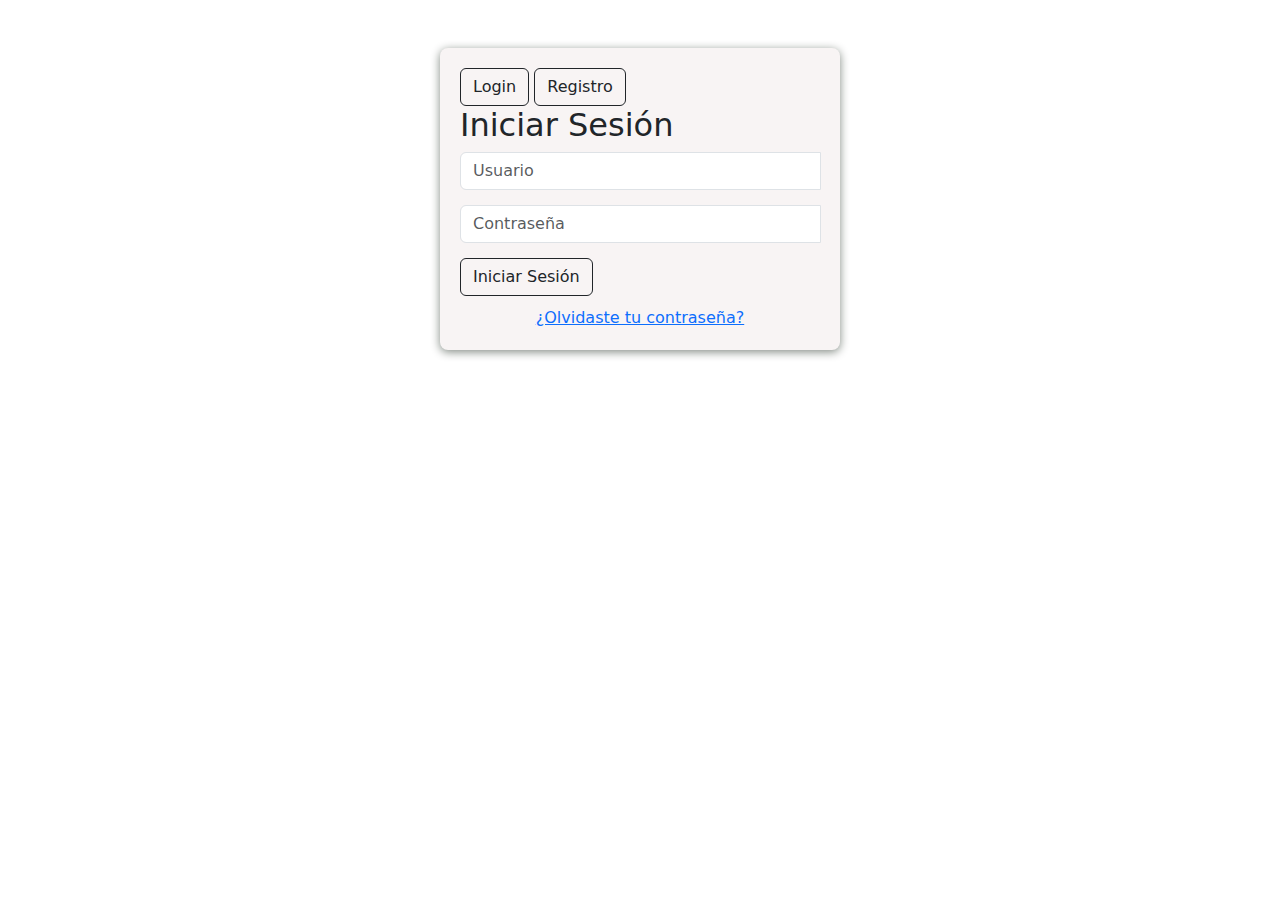
<file: view/assets/index.html>
<!DOCTYPE html>
<html lang="es">

<head>
  <meta charset="UTF-8" />
  <meta name="viewport" content="width=device-width, initial-scale=1.0" />
  <link rel="stylesheet" href="../../public/style.css" />
  <link href="https://cdn.jsdelivr.net/npm/bootstrap@5.3.3/dist/css/bootstrap.min.css" rel="stylesheet" integrity="sha384-QWTKZyjpPEjISv5WaRU9OFeRpok6YctnYmDr5pNlyT2bRjXh0JMhjY6hW+ALEwIH" crossorigin="anonymous">
  <title>App</title>
</head>

<body>
<div class="container mt-5">  
  <div class="form-container">
    <section class="form-btn">
      <button id="boton-login" class="btn btn-outline-dark">Login</button>
      <button id="boton-registro" class="btn btn-outline-dark">Registro</button>
    </section>
    <h2 id="form-title">Iniciar Sesión</h2>
    <form id="login-form" style="display: block">
      <div class="input-group">
        <input name="usuario" id="usuario" type="text" placeholder="Usuario" class="form-control"/>
        <span></span>
      </div>
      <div class="input-group">
        <input name="contrasena" id="contrasena" type="text" placeholder="Contraseña" class="form-control"/>
        <span></span>
      </div>
      <button id="btnIniciar"  type="button" class="btn btn-outline-dark">
        Iniciar Sesión
      </button>
      <div class="links">
        <a href="#">¿Olvidaste tu contraseña?</a>
      </div>
    </form>
    <form action="./view/home.html" id="register-form" style="display: none">
      <div class="input-group">
        <input id="registro-usuario" name="registro-usuario" type="text" placeholder="Usuario" class="form-control" />
        <span></span>
      </div>
      <div class="input-group">
        <input id="registro-contrasena" name="registro-contrasena" type="password" placeholder="Contraseña" class="form-control" />
        <span></span>
      </div>
      <div class="input-group">
        <input id="registro-correo" name="registro-correo" type="email" placeholder="Correo"  class="form-control"/>
        <span></span>
      </div>
      <button id="btnRegistro" type="button" class="btn">
        Registrar Usuario
      </button>
      <div class="links">
        <a href="#">¿Olvidaste tu contraseña?</a>
      </div>
    </form>
  </div>

  <script type="module" src="../../public/script.js"></script>
</div>
</body>

</html>
</file>
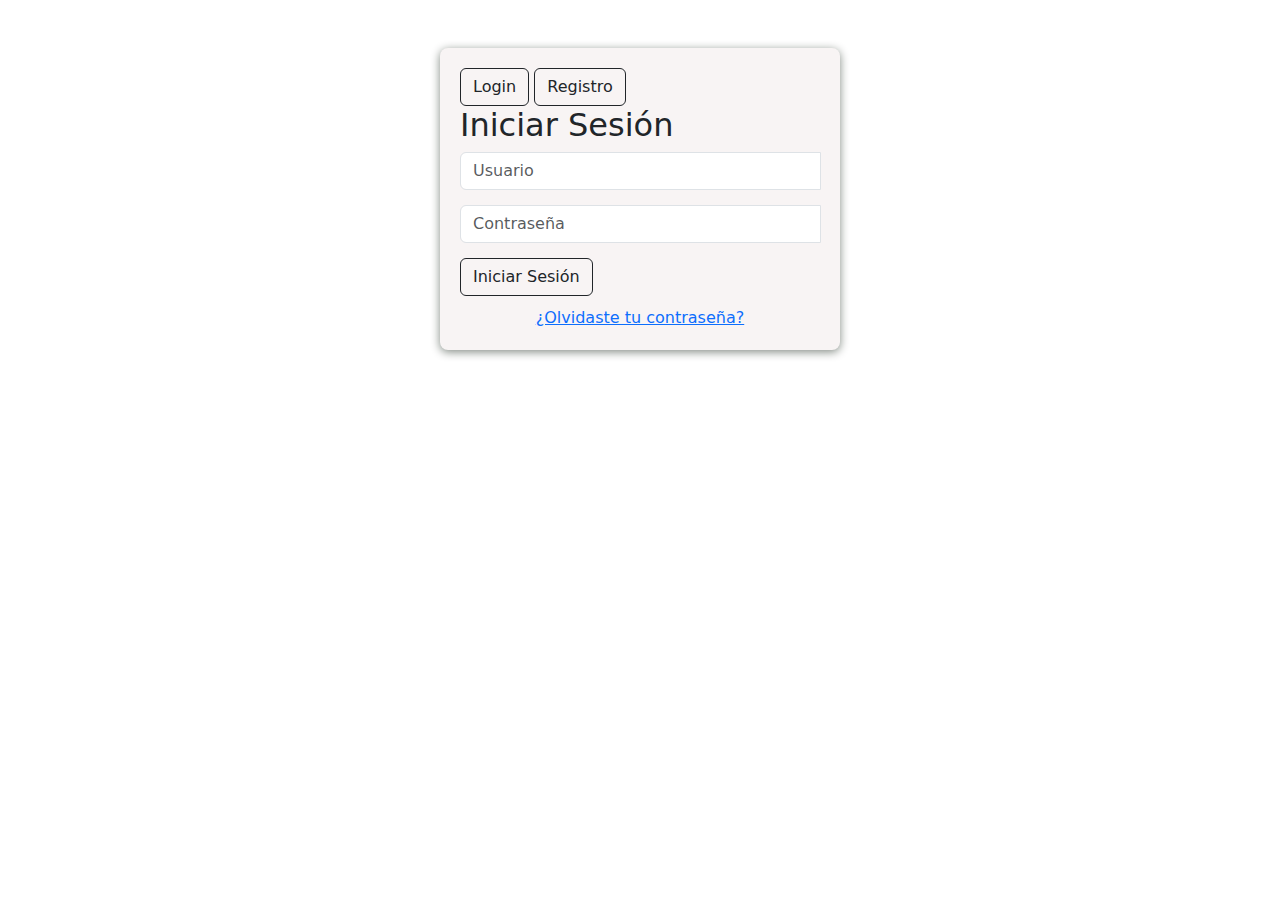
<file: app-proyectoFinalPipeV2/view/assets/index.html>
<!DOCTYPE html>
<html lang="es">

<head>
  <meta charset="UTF-8" />
  <meta name="viewport" content="width=device-width, initial-scale=1.0" />
  <link rel="stylesheet" href="../../public/style.css" />
  <link href="https://cdn.jsdelivr.net/npm/bootstrap@5.3.3/dist/css/bootstrap.min.css" rel="stylesheet" integrity="sha384-QWTKZyjpPEjISv5WaRU9OFeRpok6YctnYmDr5pNlyT2bRjXh0JMhjY6hW+ALEwIH" crossorigin="anonymous">
  <title>App</title>
</head>

<body>
<div class="container mt-5">  
  <div class="form-container">
    <section class="form-btn">
      <button id="boton-login" class="btn btn-outline-dark">Login</button>
      <button id="boton-registro" class="btn btn-outline-dark">Registro</button>
    </section>
    <h2 id="form-title">Iniciar Sesión</h2>
    <form id="login-form" style="display: block">
      <div class="input-group">
        <input name="usuario" id="usuario" type="text" placeholder="Usuario" class="form-control"/>
        <span></span>
      </div>
      <div class="input-group">
        <input name="contrasena" id="contrasena" type="text" placeholder="Contraseña" class="form-control"/>
        <span></span>
      </div>
      <button id="btnIniciar"  type="button" class="btn btn-outline-dark">
        Iniciar Sesión
      </button>
      <div class="links">
        <a href="#">¿Olvidaste tu contraseña?</a>
      </div>
    </form>
    <form action="./view/home.html" id="register-form" style="display: none">
      <div class="input-group">
        <input id="registro-usuario" name="registro-usuario" type="text" placeholder="Usuario" class="form-control" />
        <span></span>
      </div>
      <div class="input-group">
        <input id="registro-contrasena" name="registro-contrasena" type="password" placeholder="Contraseña" class="form-control" />
        <span></span>
      </div>
      <div class="input-group">
        <input id="registro-correo" name="registro-correo" type="email" placeholder="Correo"  class="form-control"/>
        <span></span>
      </div>
      <button id="btnRegistro" type="button" class="btn">
        Registrar Usuario
      </button>
      <div class="links">
        <a href="#">¿Olvidaste tu contraseña?</a>
      </div>
    </form>
  </div>

  <script type="module" src="../../public/script.js"></script>
</div>
</body>

</html>
</file>
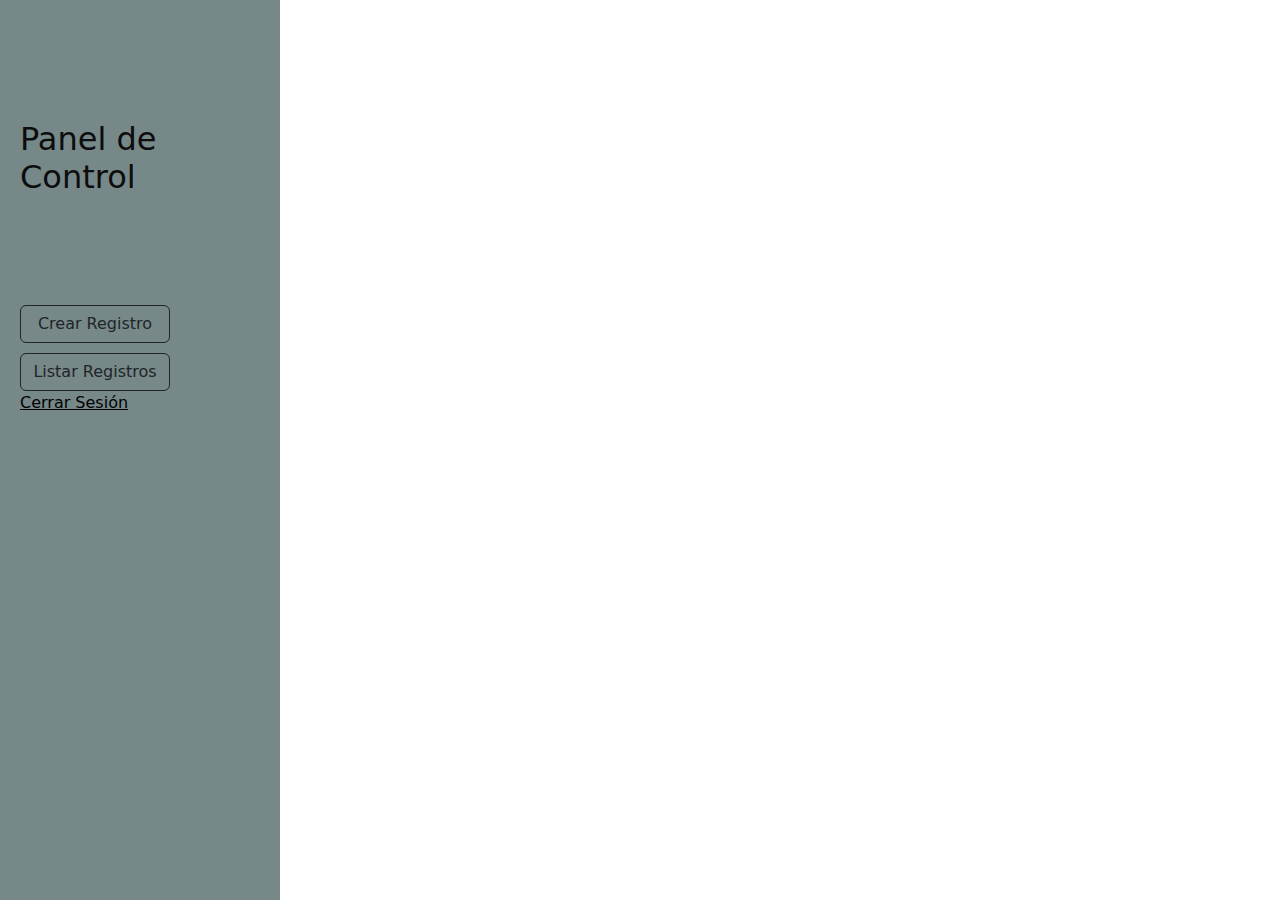
<file: view/assets/home.html>
<!DOCTYPE html>
<html lang="en">

<head>
    <meta charset="UTF-8" />
    <meta name="viewport" content="width=device-width, initial-scale=1.0" />
    <link rel="stylesheet" href="../assets/home.css" />
    <link href="https://cdn.jsdelivr.net/npm/bootstrap@5.3.3/dist/css/bootstrap.min.css" rel="stylesheet" integrity="sha384-QWTKZyjpPEjISv5WaRU9OFeRpok6YctnYmDr5pNlyT2bRjXh0JMhjY6hW+ALEwIH" crossorigin="anonymous">
    <title >Panel de Control</title>
</head>

<body>
    <header class="header-container" id="login-panel">
        <h2 style="margin-top:100px;">Panel de Control</h2>
        <button id="btnCreateForm" class="btn btn-outline-dark" style="margin-bottom: 10px; width: 150px; margin-top:100px">Crear Registro</button>
        <button id="btnShowList" class="btn btn-outline-dark" style="width: 150px">Listar Registros</button>
        <div class="links">
            <a href="#" id="logout" style="color: black;">Cerrar Sesión</a>
        </div>
    </header>

    <!-- Formulario para crear registro -->
    <div class="container" id="create-form" style="display: none">
        <h2 style="margin-left:300px;">Crear Registro</h2>
        <form>
            <div class="input-group">
                <input type="text" class=" form-control mb-3" placeholder="Nombre" required style="width: 350px;margin-left: 300px;" />
            </div>
            <div class="input-group">
                <input type="text" class="form-control mb-3" placeholder="Email" required  style="width: 400px;margin-left: 300px;" />
            </div>
            <button type="submit" class="btn btn-success mb-3"  style="width: 400px;margin-left: 300px;width:77%">Crear</button>
        </form>
        <div class="links">
            <a href="#" id="backToPanel" style="width: 400px;margin-left: 300px;">Volver al Panel de Control</a>
        </div>
    </div>

    <!-- Lista de registros -->
    <div class="container" id="list" style="display: none">
        <h2 style="margin-left:448px;">Listar Registros</h2>
        
            <ul id="usuarioList" class="list-group" style="width: 400px;margin-left: 450px;">
                <!-- Los usuarios se agregarán aquí -->
            </ul>
        
        <div class="links">
            <a href="#" id="backToPanel1"  style="margin-left:448px;">Volver al Panel de Control</a>
        </div>
    </div>

    <script type="module" src="../assets/script.js"></script>
    <script type="module" src="../../model/ModeloUsuario.js"></script>
</body>

</html>
</file>
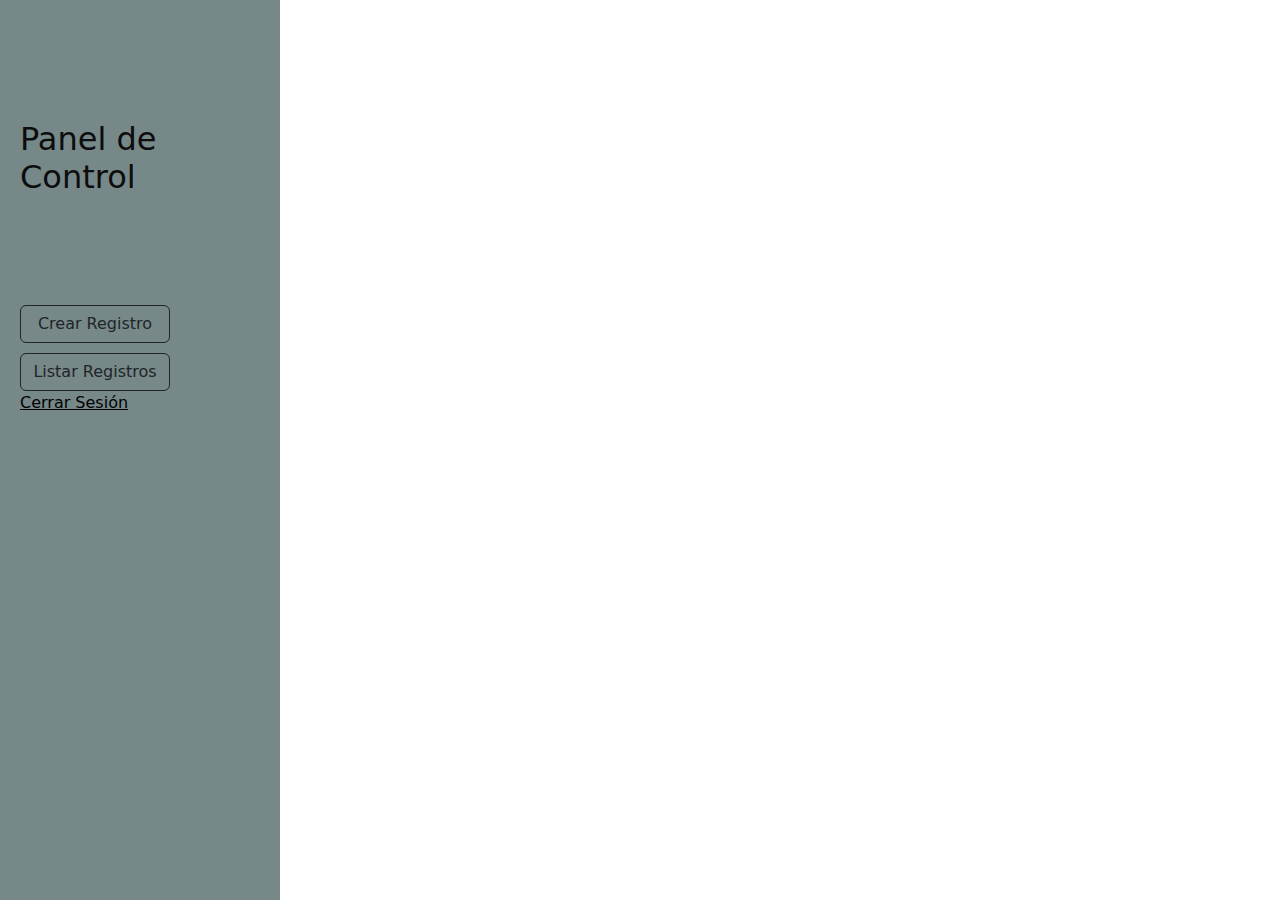
<file: app-proyectoFinalPipeV2/view/assets/home.html>
<!DOCTYPE html>
<html lang="en">

<head>
    <meta charset="UTF-8" />
    <meta name="viewport" content="width=device-width, initial-scale=1.0" />
    <link rel="stylesheet" href="../assets/home.css" />
    <link href="https://cdn.jsdelivr.net/npm/bootstrap@5.3.3/dist/css/bootstrap.min.css" rel="stylesheet" integrity="sha384-QWTKZyjpPEjISv5WaRU9OFeRpok6YctnYmDr5pNlyT2bRjXh0JMhjY6hW+ALEwIH" crossorigin="anonymous">
    <title >Panel de Control</title>
</head>

<body>
    <header class="header-container" id="login-panel">
        <h2 style="margin-top:100px;">Panel de Control</h2>
        <button id="btnCreateForm" class="btn btn-outline-dark" style="margin-bottom: 10px; width: 150px; margin-top:100px">Crear Registro</button>
        <button id="btnShowList" class="btn btn-outline-dark" style="width: 150px">Listar Registros</button>
        <div class="links">
            <a href="#" id="logout" style="color: black;">Cerrar Sesión</a>
        </div>
    </header>

    <!-- Formulario para crear registro -->
    <div class="container" id="create-form" style="display: none">
        <h2 style="margin-left:300px;">Crear Registro</h2>
        <form>
            <div class="input-group">
                <input type="text" class=" form-control mb-3" placeholder="Nombre" required style="width: 350px;margin-left: 300px;" />
            </div>
            <div class="input-group">
                <input type="text" class="form-control mb-3" placeholder="Email" required  style="width: 400px;margin-left: 300px;" />
            </div>
            <button type="submit" class="btn btn-success mb-3"  style="width: 400px;margin-left: 300px;width:77%">Crear</button>
        </form>
        <div class="links">
            <a href="#" id="backToPanel" style="width: 400px;margin-left: 300px;">Volver al Panel de Control</a>
        </div>
    </div>

    <!-- Lista de registros -->
    <div class="container" id="list" style="display: none">
        <h2 style="margin-left:448px;">Listar Registros</h2>
        
            <ul id="usuarioList" class="list-group" style="width: 400px;margin-left: 450px;">
                <!-- Los usuarios se agregarán aquí -->
            </ul>
        
        <div class="links">
            <a href="#" id="backToPanel1"  style="margin-left:448px;">Volver al Panel de Control</a>
        </div>
    </div>

    <script type="module" src="../assets/script.js"></script>
    <script type="module" src="../../model/ModeloUsuario.js"></script>
</body>

</html>
</file>
<file: public/style.css>
body {
    position: relative;
    background-color: #5483b1; /* Color de fondo suave */
  }
  
  .form-container {
    max-width: 400px; /* Ancho máximo del formulario */
    margin: auto; /* Centrar el formulario */
    padding: 20px; /* Espaciado interno */
    background-color: rgb(248, 244, 244); /* Fondo blanco para el formulario */
    border-radius: 8px; /* Bordes redondeados */
    box-shadow: 0 2px 10px #818982; /* Sombra suave */
    border-color: rgb(32, 151, 151);
  }
  
  .input-group {
    margin-bottom: 15px; /* Espaciado entre los campos de entrada */
  }
  .links {
    text-align: center; /* Centrar enlaces */
    margin-top: 10px; /* Espaciado superior */
  }
</file>
<file: app-proyectoFinalPipeV2/public/style.css>
body {
    position: relative;
    background-color: #5483b1; /* Color de fondo suave */
  }
  
  .form-container {
    max-width: 400px; /* Ancho máximo del formulario */
    margin: auto; /* Centrar el formulario */
    padding: 20px; /* Espaciado interno */
    background-color: rgb(248, 244, 244); /* Fondo blanco para el formulario */
    border-radius: 8px; /* Bordes redondeados */
    box-shadow: 0 2px 10px #818982; /* Sombra suave */
    border-color: rgb(32, 151, 151);
  }
  
  .input-group {
    margin-bottom: 15px; /* Espaciado entre los campos de entrada */
  }
  .links {
    text-align: center; /* Centrar enlaces */
    margin-top: 10px; /* Espaciado superior */
  }
</file>
<file: view/assets/home.css>
.header-container{
    width: 280px; /* Ancho del menú lateral */
    background-color: #768888; /* Color de fondo */
    color: rgb(13, 13, 13); /* Color del texto */
    padding: 20px; /* Espaciado interno */
    position: fixed; /* Fijo en la pantalla */
    top: 0; /* Parte superior */
    height: 100vh; /* Altura */
  }
</file>
<file: app-proyectoFinalPipeV2/view/assets/home.css>
.header-container{
    width: 280px; /* Ancho del menú lateral */
    background-color: #768888; /* Color de fondo */
    color: rgb(13, 13, 13); /* Color del texto */
    padding: 20px; /* Espaciado interno */
    position: fixed; /* Fijo en la pantalla */
    top: 0; /* Parte superior */
    height: 100vh; /* Altura */
  }
</file>
